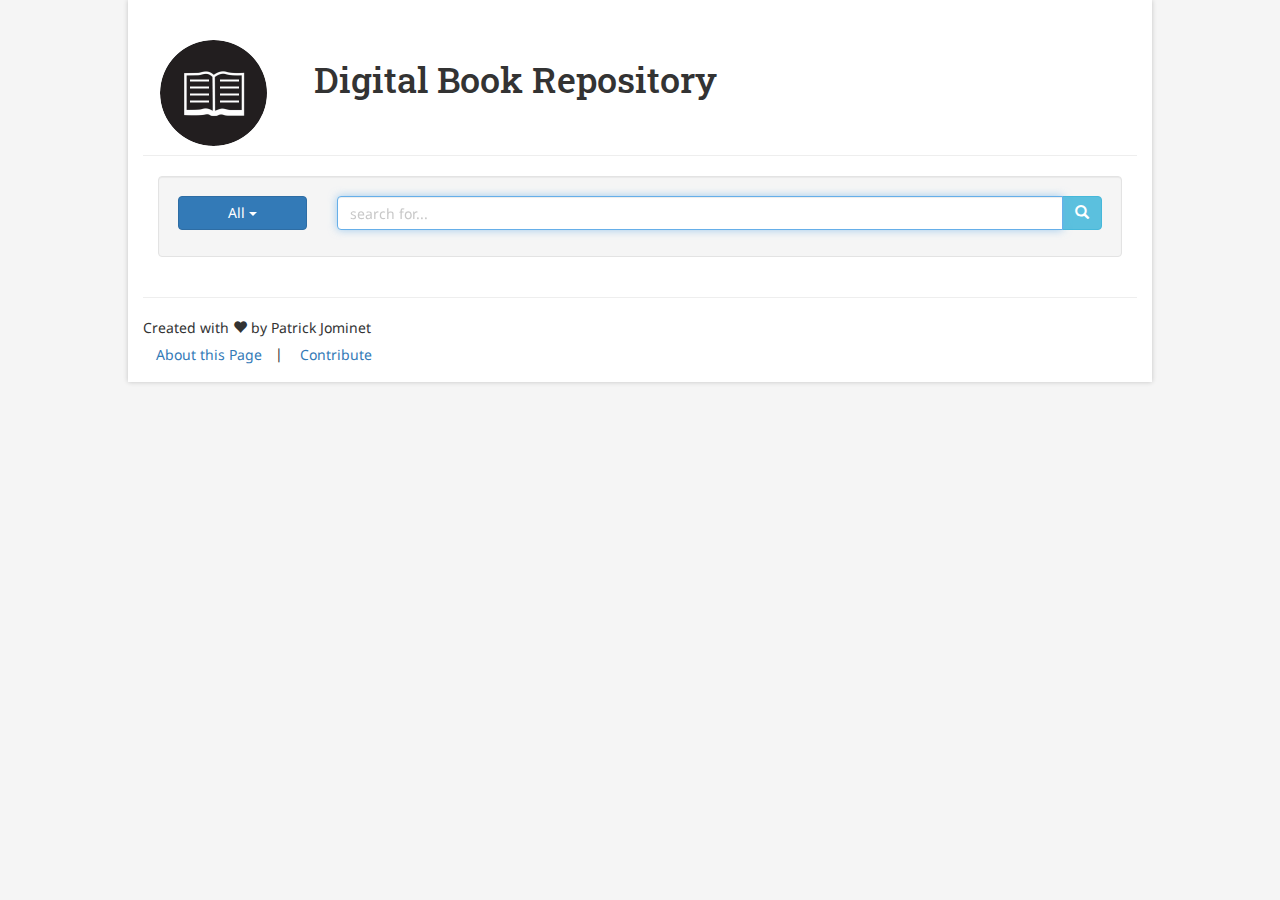
<file: index.html>
<!DOCTYPE html>
<html lang="en">
<head>
    <meta charset="UTF-8">
    <meta name="author" content="Patrick Jominet">
    <meta http-equiv="X-UA-COMPATIBLE" content="IE=edge">
    <meta name="viewport" content="width=device-width, initial-scale=1.0">
    <title>Digital Book Repository</title>

    <link rel="stylesheet" href="css/normalize.css">
    <link rel="stylesheet" href="css/bootstrap.min.css">
    <link rel="stylesheet" href="css/global.css">
    <link rel="icon" href="img/favicon.ico" type="image/x-icon">

</head>
<body>
<div class="container">

    <header class="header page-header">
        <div class="row">
            <div class="col-sm-2 col-xs-4">
                <img class="img-responsive img-circle center-block" src="img/book_icon_black.png" alt="book logo">
            </div>
            <div class="col-sm-10 col-xs-8">
                <h1>Digital&nbsp;Book Repository</h1>
            </div>
        </div>
    </header>

    <main class="container-fluid">

        <div class="well">

            <div class="row">

                <div class="col-md-2 button-wrapper">
                    <div class="btn-group btn-group-justified">
                        <div class="btn-group">
                            <button type="button" class="btn btn-primary dropdown-toggle" data-toggle="dropdown"
                                    id="dropdownLabel">
                                All&nbsp;<span class="caret"></span>
                            </button>
                            <ul class="dropdown-menu" id="dropdownLabelList">
                                <li><a href="#" id="searchByTitles">Titles</a></li>
                                <li><a href="#" id="searchByAuthors">Authors</a></li>
                            </ul>
                        </div>
                    </div>
                </div>

                <div class="col-md-10">
                    <div class="input-group">
                        <input type="search" placeholder="search for..." class="form-control" id="searchBar">
                    <span class="input-group-btn">
                        <button class="btn btn-info" id="searchButton">
                            <span class="glyphicon glyphicon-search"></span>
                        </button>
                    </span>
                    </div>
                </div>

            </div>

        </div>

        <div id="resultPanel"></div>

    </main>

    <hr>

    <footer class="footer">
        <p>
            Created with <span class="glyphicon glyphicon-heart"></span> by Patrick Jominet
            <br>
            <a class="btn  btn-link" href="about.html">About this Page</a>|
            <a class="btn  btn-link" href="addBooks.html">Contribute</a>
        </p>
    </footer>

</div>

<script type="text/javascript" src="js/jqueryBootstrap/minified/jquery-1.12.3.min.js"></script>
<script type="text/javascript" src="js/jqueryBootstrap/minified/jquery-2.2.3.min.js"></script>
<script type="text/javascript" src="js/jqueryBootstrap/minified/bootstrap.min.js"></script>
<script type="text/javascript" src="js/app.js"></script>

</body>
</html>
</file>
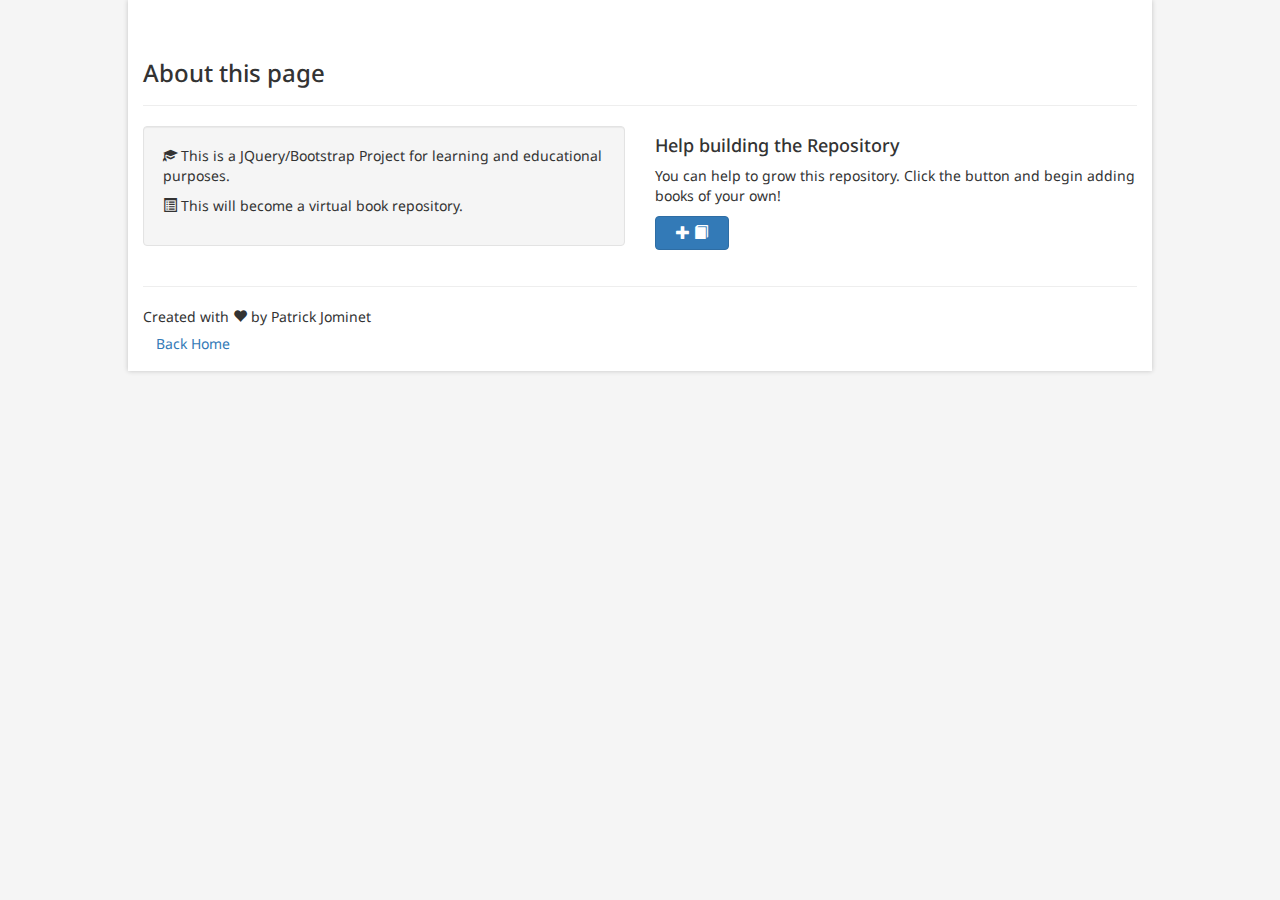
<file: about.html>
<!DOCTYPE html>
<html lang="en">
<head>
    <meta charset="UTF-8">
    <meta name="author" content="Patrick Jominet">
    <meta http-equiv="X-UA-COMPATIBLE" content="IE=edge">
    <meta name="viewport" content="width=device-width, initial-scale=1.0">
    <title>Digital Book Repository</title>

    <link rel="stylesheet" href="css/normalize.css">
    <link rel="stylesheet" href="css/bootstrap.min.css">
    <link rel="stylesheet" href="css/global.css">
    <link rel="icon" href="img/favicon.ico" type="image/x-icon">

</head>
<body>
<div class="container">

    <header class="header page-header clearfix">
        <h3>About this page</h3>
    </header>

    <main>
        <div class="row">

            <div class="col-sm-6">
                <div class="well">
                    <p>
                        <span class="glyphicon glyphicon-education"></span>
                        This is a JQuery/Bootstrap Project for learning and educational purposes.
                    </p>
                    <p>
                        <span class="glyphicon glyphicon-list-alt"></span>
                        This will become a virtual book repository.
                    </p>
                </div>
            </div>

            <div class="col-sm-6">
                <h4>Help building the Repository</h4>
                <p>
                    You can help to grow this repository. Click the button and begin adding books of your own!
                </p>
                <a class="btn btn-primary" href="addBooks.html">
                    &nbsp;
                    <span class="glyphicon glyphicon-plus"></span>
                    <span class="glyphicon glyphicon-book"></span>
                    &nbsp;
                </a>
            </div>
        </div>
    </main>

    <hr>

    <footer class="footer">
        <p>
            Created with <span class="glyphicon glyphicon-heart"></span> by Patrick Jominet
            <br>
            <a class="btn  btn-link" href="index.html">Back Home</a>
        </p>
    </footer>

</div>

<script type="text/javascript" src="js/jqueryBootstrap/minified/jquery-1.12.3.min.js"></script>
<script type="text/javascript" src="js/jqueryBootstrap/minified/jquery-2.2.3.min.js"></script>
<script type="text/javascript" src="js/jqueryBootstrap/minified/bootstrap.min.js"></script>

</body>
</html>
</file>
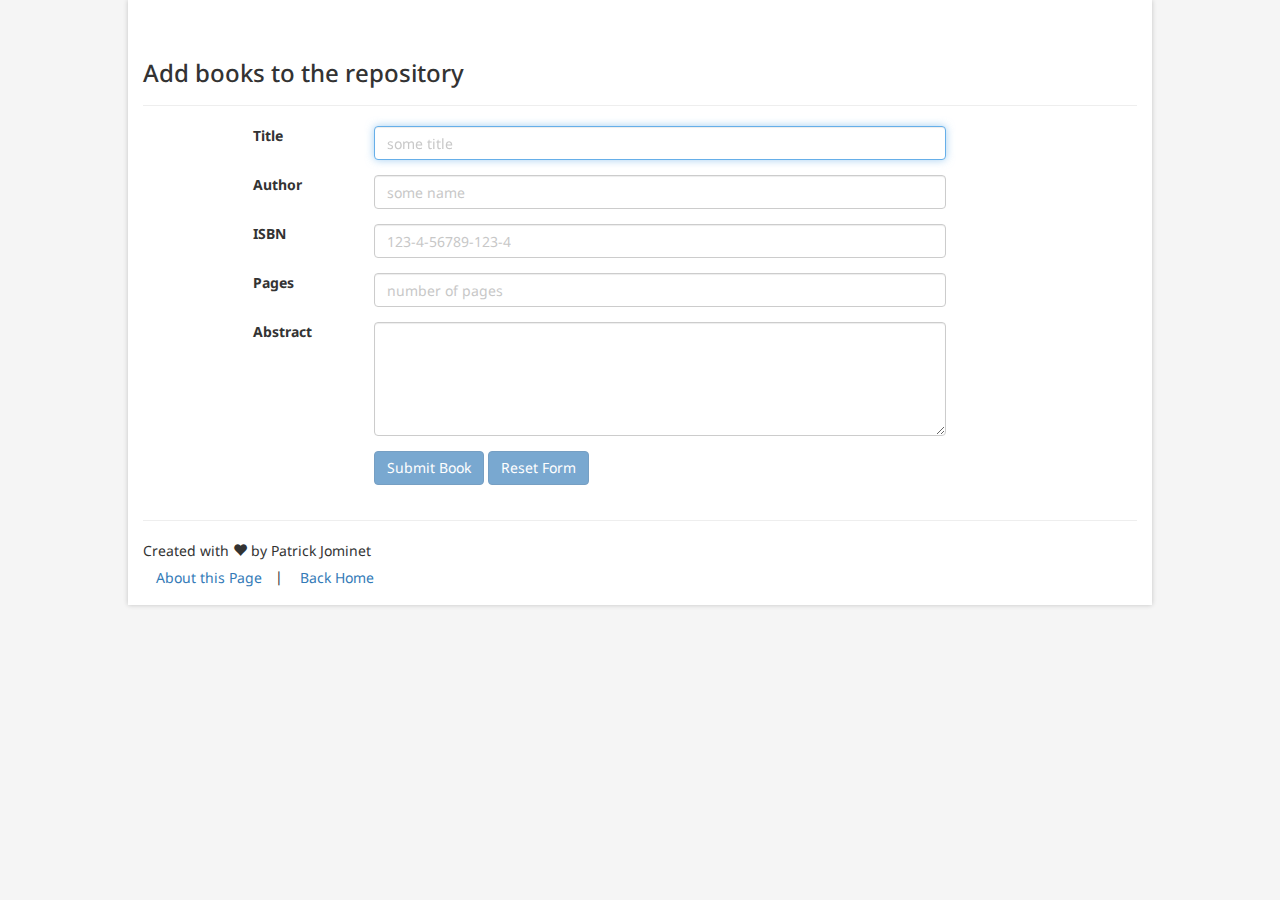
<file: addBooks.html>
<!DOCTYPE html>
<html lang="en">
<head>
    <meta charset="UTF-8">
    <meta name="author" content="Patrick Jominet">
    <meta http-equiv="X-UA-COMPATIBLE" content="IE=edge">
    <meta name="viewport" content="width=device-width, initial-scale=1.0">
    <title>Digital Book Repository</title>

    <link rel="stylesheet" href="css/normalize.css">
    <link rel="stylesheet" href="css/bootstrap.min.css">
    <link rel="stylesheet" href="css/global.css">
    <link rel="icon" href="img/favicon.ico" type="image/x-icon">

</head>
<body>
<div class="container">

    <header class="header page-header clearfix">
        <h3>Add books to the repository</h3>
    </header>

    <main class="container-fluid">

        <div class="col-sm-offset-1 col-sm-9">
            <form>
                <div class="form-group row">
                    <label for="inputTitle" class="col-sm-2 form-control-label">Title</label>
                    <div class="col-sm-10" id="validateTitle">
                        <input type="text" class="form-control" id="inputTitle" placeholder="some title">
                    </div>
                </div>
                <div class="form-group row">
                    <label for="inputAuthor" class="col-sm-2 form-control-label">Author</label>
                    <div class="col-sm-10" id="validateAuthor">
                        <input type="text" class="form-control" id="inputAuthor" placeholder="some name">
                    </div>
                </div>
                <div class="form-group row">
                    <label for="inputISBN" class="col-sm-2 form-control-label">ISBN</label>
                    <div class="col-sm-10" id="validateISBN">
                        <input type="text" class="form-control" id="inputISBN" placeholder="123-4-56789-123-4" maxlength="17">
                    </div>
                </div>
                <div class="form-group row">
                    <label for="inputPages" class="col-sm-2 form-control-label">Pages</label>
                    <div class="col-sm-10" id="validatePages">
                        <input type="number" class="form-control" id="inputPages" placeholder="number of pages" maxlength="4">
                    </div>
                </div>
                <div class="form-group row">
                    <label for="inputAbstract" class="col-sm-2 form-control-label">Abstract</label>
                    <div class="col-sm-10" id="validateAbstract">
                        <textarea class="form-control col-sm-10" id="inputAbstract" rows="5"></textarea>
                    </div>
                </div>
                <div class="form-group row">
                    <div class="col-sm-offset-2 col-sm-10">
                        <button type="submit" class="btn btn-primary" id="submitBook" disabled>Submit Book</button>
                        <button type="reset" class="btn btn-primary" id="resetForm" disabled>Reset Form</button>
                    </div>
                </div>
            </form>
            <div id="operationMessage"></div>
        </div>

    </main>

    <hr>

    <footer class="footer">
        <p>
            Created with <span class="glyphicon glyphicon-heart"></span> by Patrick Jominet
            <br>
            <a class="btn  btn-link" href="about.html">About this Page</a>|
            <a class="btn  btn-link" href="index.html">Back Home</a>
        </p>
    </footer>

</div>

<script type="text/javascript" src="js/jqueryBootstrap/minified/jquery-1.12.3.min.js"></script>
<script type="text/javascript" src="js/jqueryBootstrap/minified/jquery-2.2.3.min.js"></script>
<script type="text/javascript" src="js/jqueryBootstrap/minified/bootstrap.min.js"></script>
<script type="text/javascript" src="js/addBookHandler.js"></script>

</body>
</html>
</file>
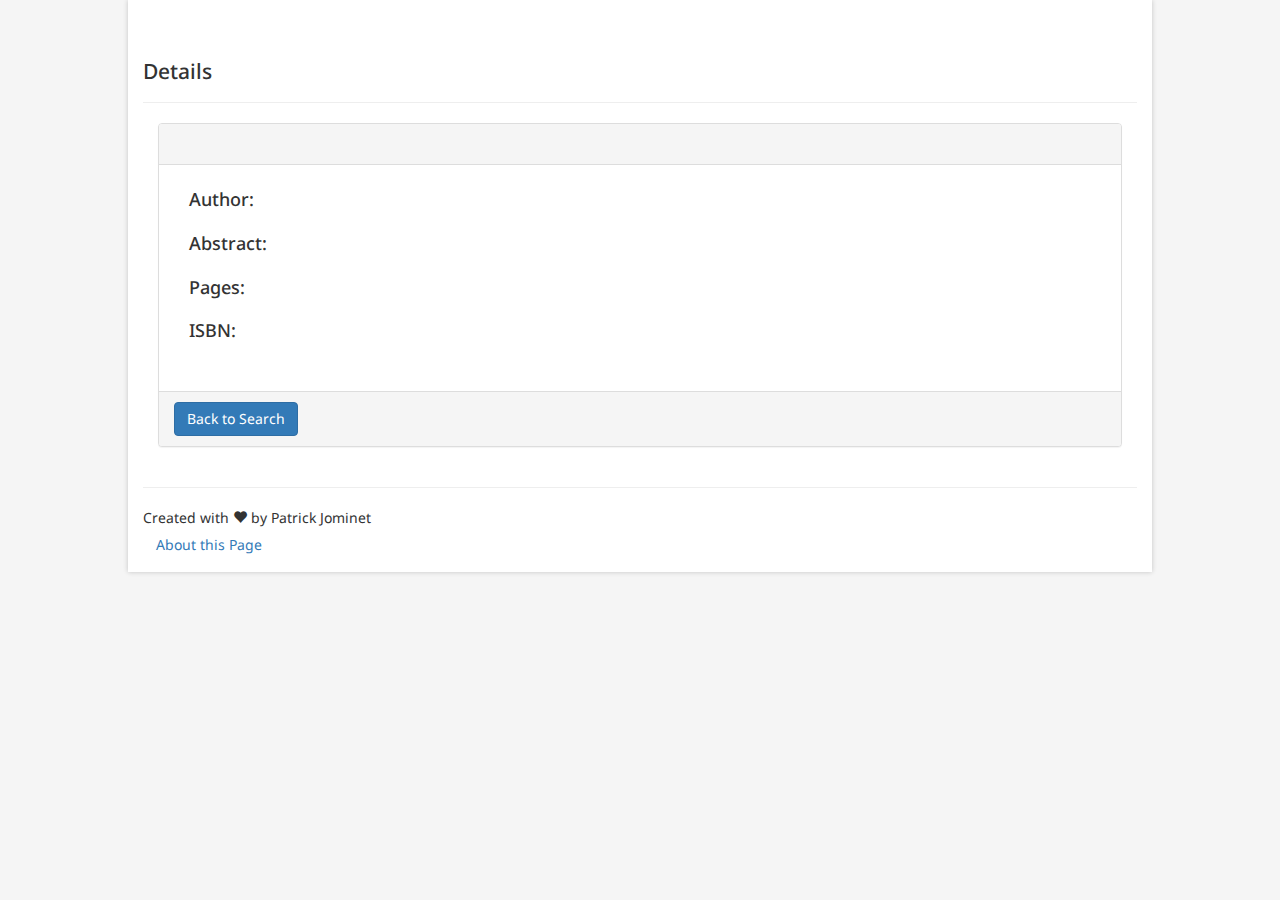
<file: detail.html>
<!DOCTYPE html>
<html lang="en">
<head>
    <meta charset="UTF-8">
    <meta name="author" content="Patrick Jominet">
    <meta http-equiv="X-UA-COMPATIBLE" content="IE=edge">
    <meta name="viewport" content="width=device-width, initial-scale=1.0">
    <title>Digital Book Repository</title>

    <link rel="stylesheet" href="css/normalize.css">
    <link rel="stylesheet" href="css/bootstrap.min.css">
    <link rel="stylesheet" href="css/global.css">
    <link rel="icon" href="img/favicon.ico" type="image/x-icon">

</head>
<body>
<div class="container">

    <header class="header page-header clearfix">
        <h2>Details</h2>
    </header>

    <main class="container-fluid">

        <div class="panel panel-default">

            <div class="panel-heading"><h3 id="title"></h3></div>

            <div class="panel-body">
                <ol class="list-group">
                    <li class="list-group-item" style="border: none">
                        <h4 class="list-group-item-heading">Author:</h4>
                        <p class="list-group-item-text" id="author"></p>
                    </li>
                    <li class="list-group-item" style="border: none">
                        <h4 class="list-group-item-heading">Abstract:</h4>
                        <p class="list-group-item-text" id="abstract"></p>
                    </li>
                    <li class="list-group-item" style="border: none">
                        <h4 class="list-group-item-heading">Pages:</h4>
                        <p class="list-group-item-text" id="pages"></p>
                    </li>
                    <li class="list-group-item" style="border: none">
                        <h4 class="list-group-item-heading">ISBN:</h4>
                        <p class="list-group-item-text" id="isbn"></p>
                    </li>
                </ol>
            </div>

            <div class="panel-footer">
                <a class="btn btn-primary" href="index.html" id="backHome">Back to Search</a>
            </div>

        </div>

    </main>

    <hr>

    <footer class="footer">
        <p>
            Created with <span class="glyphicon glyphicon-heart"></span> by Patrick Jominet
            <br>
            <a class="btn  btn-link" href="about.html">About this Page</a>
        </p>
    </footer>

</div>

<script type="text/javascript" src="js/jqueryBootstrap/minified/jquery-1.12.3.min.js"></script>
<script type="text/javascript" src="js/jqueryBootstrap/minified/jquery-2.2.3.min.js"></script>
<script type="text/javascript" src="js/jqueryBootstrap/minified/bootstrap.min.js"></script>
<script type="text/javascript" src="js/storageReader.js"></script>

</body>
</html>
</file>
<file: css/global.css>
@import url(https://fonts.googleapis.com/css?family=Roboto+Slab);
@import url(https://fonts.googleapis.com/css?family=Droid+Sans);

body {
    font-family: 'Droid Sans', sans-serif;
}

h1 {
    font-family: 'Roboto Slab', serif;
}

h2 {
    font-size: 150%;
}

.button-wrapper {
    margin-bottom: 7px;
}

.accordion-heading {
    cursor: pointer;
}

@media (min-width: 768px) {
    body {
        background-color: #f5f5f5;
    }

    .container {
        width: 80%;
        box-shadow: 0 0 5px rgba(0, 0, 0, 0.2);
        background-color: white;
    }
}
</file>
